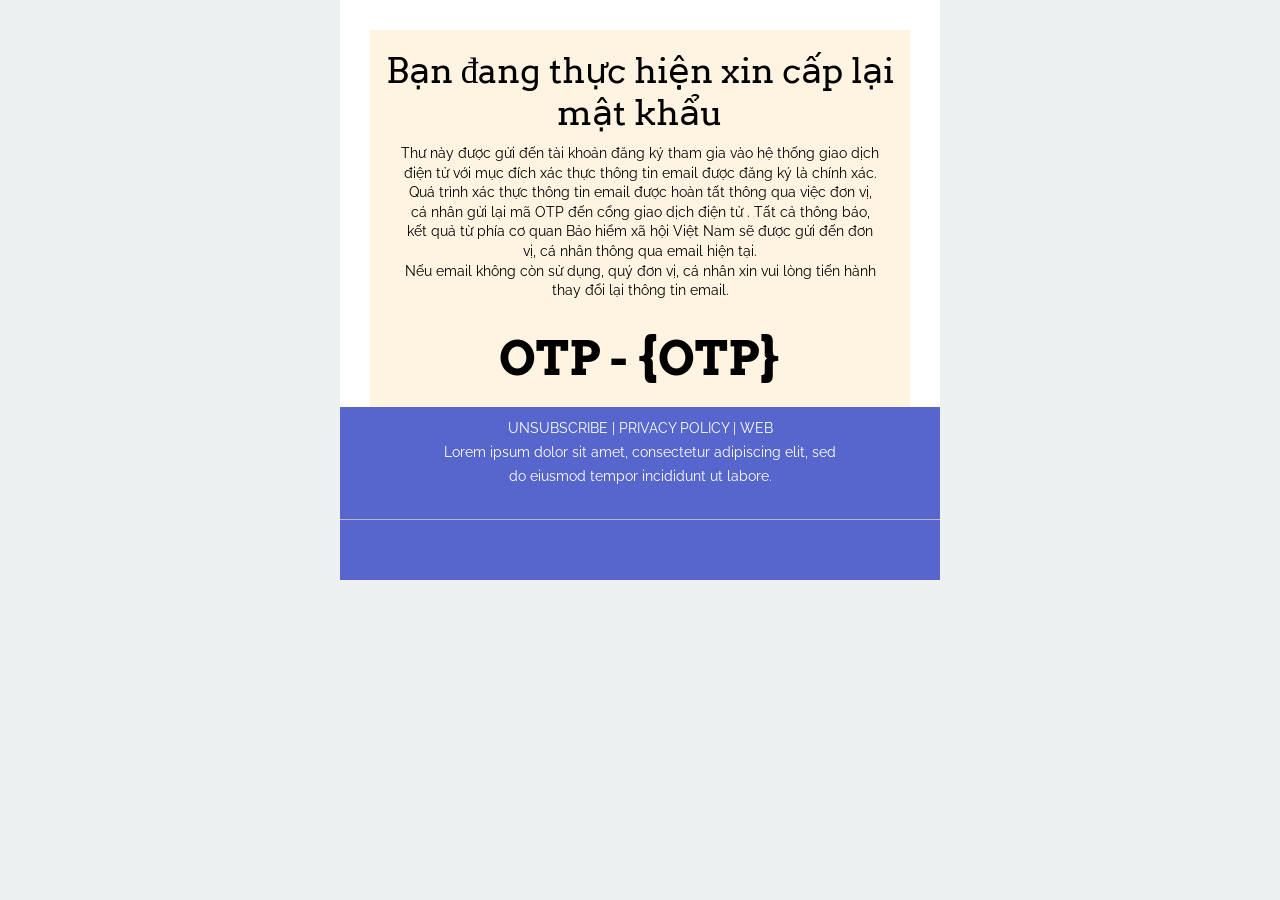
<file: BidaTrader.Server/wwwroot/Template/EmailTemplate.htm>
﻿<!DOCTYPE html PUBLIC "-//W3C//DTD XHTML 1.0 Transitional //EN" "http://www.w3.org/TR/xhtml1/DTD/xhtml1-transitional.dtd">
<html xmlns="http://www.w3.org/1999/xhtml"
      xmlns:v="urn:schemas-microsoft-com:vml"
      xmlns:o="urn:schemas-microsoft-com:office:office">
<head>
    <!--[if gte mso 9]>
        <xml>
            <o:OfficeDocumentSettings>
                <o:AllowPNG />
                <o:PixelsPerInch>96</o:PixelsPerInch>
            </o:OfficeDocumentSettings>
        </xml>
    <![endif]-->
    <meta http-equiv="Content-Type" content="text/html; charset=UTF-8" />
    <meta name="viewport" content="width=device-width, initial-scale=1.0" />
    <meta name="x-apple-disable-message-reformatting" />
    <!--[if !mso]><!-->
    <meta http-equiv="X-UA-Compatible" content="IE=edge" />
    <!--<![endif]-->
    <title></title>

    <style type="text/css">
        @media only screen and (min-width: 620px) {
            .u-row {
                width: 600px !important;
            }

                .u-row .u-col {
                    vertical-align: top;
                }

                .u-row .u-col-100 {
                    width: 600px !important;
                }
        }

        @media (max-width: 620px) {
            .u-row-container {
                max-width: 100% !important;
                padding-left: 0px !important;
                padding-right: 0px !important;
            }

            .u-row .u-col {
                min-width: 320px !important;
                max-width: 100% !important;
                display: block !important;
            }

            .u-row {
                width: 100% !important;
            }

            .u-col {
                width: 100% !important;
            }

                .u-col > div {
                    margin: 0 auto;
                }
        }

        body {
            margin: 0;
            padding: 0;
        }

        table,
        tr,
        td {
            vertical-align: top;
            border-collapse: collapse;
        }

        p {
            margin: 0;
        }

        .ie-container table,
        .mso-container table {
            table-layout: fixed;
        }

        * {
            line-height: inherit;
        }

        a[x-apple-data-detectors="true"] {
            color: inherit !important;
            text-decoration: none !important;
        }

        table,
        td {
            color: #000000;
        }

        #u_body a {
            color: #0000ee;
            text-decoration: underline;
        }

        @media (max-width: 480px) {
            #u_column_1 .v-col-border {
                border-top: 10px solid #ffffff !important;
                border-left: 10px solid #ffffff !important;
                border-right: 10px solid #ffffff !important;
                border-bottom: 0px solid transparent !important;
            }

            #u_content_heading_1 .v-font-size {
                font-size: 24px !important;
            }

            #u_content_text_1 .v-container-padding-padding {
                padding: 0px 10px 10px !important;
            }

            #u_content_heading_2 .v-font-size {
                font-size: 24px !important;
            }

            #u_content_text_3 .v-container-padding-padding {
                padding: 0px 10px 10px !important;
            }

            #u_content_social_1 .v-container-padding-padding {
                padding: 40px 10px 10px !important;
            }

            #u_content_text_2 .v-container-padding-padding {
                padding: 10px 10px 20px !important;
            }

            #u_content_image_2 .v-container-padding-padding {
                padding: 20px 10px 40px !important;
            }
        }
    </style>

    <!--[if !mso]><!-->
    <link href="https://fonts.googleapis.com/css?family=Raleway:400,700&display=swap"
          rel="stylesheet"
          type="text/css" />
    <link href="https://fonts.googleapis.com/css2?family=Arvo&display=swap" rel="stylesheet" type="text/css" />
    <!--<![endif]-->
</head>

<body class="clean-body u_body"
      style="margin: 0; padding: 0; -webkit-text-size-adjust: 100%; background-color: #ecf0f1; color: #000000">
    <!--[if IE]><div class="ie-container"><![endif]-->
    <!--[if mso]><div class="mso-container"><![endif]-->
    <table id="u_body"
           style="
                border-collapse: collapse;
                table-layout: fixed;
                border-spacing: 0;
                mso-table-lspace: 0pt;
                mso-table-rspace: 0pt;
                vertical-align: top;
                min-width: 320px;
                margin: 0 auto;
                background-color: #ecf0f1;
                width: 100%;
            "
           cellpadding="0"
           cellspacing="0">
        <tbody>
            <tr style="vertical-align: top">
                <td style="word-break: break-word; border-collapse: collapse !important; vertical-align: top">
                    <!--[if (mso)|(IE)]><table width="100%" cellpadding="0" cellspacing="0" border="0"><tr><td align="center" style="background-color: #ecf0f1;"><![endif]-->

                    <div class="u-row-container" style="padding: 0px; background-color: transparent">
                        <div class="u-row"
                             style="
                                    margin: 0 auto;
                                    min-width: 320px;
                                    max-width: 600px;
                                    overflow-wrap: break-word;
                                    word-wrap: break-word;
                                    word-break: break-word;
                                    background-color: transparent;
                                ">
                            <div style="
                                        border-collapse: collapse;
                                        display: table;
                                        width: 100%;
                                        height: 100%;
                                        background-color: transparent;
                                    ">
                                <!--[if (mso)|(IE)]><table width="100%" cellpadding="0" cellspacing="0" border="0"><tr><td style="padding: 0px;background-color: transparent;" align="center"><table cellpadding="0" cellspacing="0" border="0" style="width:600px;"><tr style="background-color: transparent;"><![endif]-->
                                <!--[if (mso)|(IE)]><td align="center" width="540" class="v-col-border" style="background-color: #fff3e1;width: 540px;padding: 0px;border-top: 30px solid #ffffff;border-left: 30px solid #ffffff;border-right: 30px solid #ffffff;border-bottom: 0px solid transparent;" valign="top"><![endif]-->
                                <div id="u_column_1"
                                     class="u-col u-col-100"
                                     style="
                                            max-width: 320px;
                                            min-width: 600px;
                                            display: table-cell;
                                            vertical-align: top;
                                        ">
                                    <div style="background-color: #fff3e1; height: 100%; width: 100% !important">
                                        <!--[if (!mso)&(!IE)]><!--><div class="v-col-border"
                                                                        style="
                                                    box-sizing: border-box;
                                                    height: 100%;
                                                    padding: 0px;
                                                    border-top: 30px solid #ffffff;
                                                    border-left: 30px solid #ffffff;
                                                    border-right: 30px solid #ffffff;
                                                    border-bottom: 0px solid transparent;
                                                ">
                                            <!--<![endif]-->
                                            <table id="u_content_heading_1"
                                                   style="font-family: 'Raleway', sans-serif"
                                                   role="presentation"
                                                   cellpadding="0"
                                                   cellspacing="0"
                                                   width="100%"
                                                   border="0">
                                                <tbody>
                                                    <tr>
                                                        <td class="v-container-padding-padding"
                                                            style="
                                                                    overflow-wrap: break-word;
                                                                    word-break: break-word;
                                                                    padding: 20px 10px 10px;
                                                                    font-family: 'Raleway', sans-serif;
                                                                "
                                                            align="left">
                                                            <!--[if mso]><table width="100%"><tr><td><![endif]-->
                                                            <h1 class="v-font-size"
                                                                style="
                                                                        margin: 0px;
                                                                        line-height: 120%;
                                                                        text-align: center;
                                                                        word-wrap: break-word;
                                                                        font-family: Arvo;
                                                                        font-size: 35px;
                                                                        font-weight: 400;
                                                                    ">
                                                                <span>
                                                                    <span>
                                                                        <span>
                                                                            <span>
                                                                                Bạn đang thực hiện xin cấp lại mật
                                                                                khẩu
                                                                            </span>
                                                                        </span>
                                                                    </span>
                                                                </span>
                                                            </h1>
                                                            <!--[if mso]></td></tr></table><![endif]-->
                                                        </td>
                                                    </tr>
                                                </tbody>
                                            </table>

                                            <table id="u_content_text_1"
                                                   style="font-family: 'Raleway', sans-serif"
                                                   role="presentation"
                                                   cellpadding="0"
                                                   cellspacing="0"
                                                   width="100%"
                                                   border="0">
                                                <tbody>
                                                    <tr>
                                                        <td class="v-container-padding-padding"
                                                            style="
                                                                    overflow-wrap: break-word;
                                                                    word-break: break-word;
                                                                    padding: 0px 30px 10px;
                                                                    font-family: 'Raleway', sans-serif;
                                                                "
                                                            align="left">
                                                            <div class="v-font-size"
                                                                 style="
                                                                        font-size: 14px;
                                                                        line-height: 140%;
                                                                        text-align: center;
                                                                        word-wrap: break-word;
                                                                    ">
                                                                <p style="line-height: 140%">
                                                                    Thư này được gửi đến tài khoản đăng ký tham gia
                                                                    vào hệ thống giao dịch điện tử với mục đích xác
                                                                    thực thông tin email được đăng ký là chính xác.
                                                                </p>
                                                                <p style="line-height: 140%">
                                                                    Quá trình xác thực thông tin email được hoàn tất
                                                                    thông qua việc đơn vị, cá nhân gửi lại mã OTP
                                                                    đến cổng giao dịch điện tử . Tất cả thông báo,
                                                                    kết quả từ phía cơ quan Bảo hiểm xã hội Việt Nam
                                                                    sẽ được gửi đến đơn vị, cá nhân thông qua email
                                                                    hiện tại.
                                                                </p>
                                                                <p style="line-height: 140%">
                                                                    Nếu email không còn sử dụng, quý đơn vị, cá nhân
                                                                    xin vui lòng tiến hành thay đổi lại thông tin
                                                                    email.
                                                                </p>
                                                            </div>
                                                        </td>
                                                    </tr>
                                                </tbody>
                                            </table>

                                            <table id="u_content_heading_2"
                                                   style="font-family: 'Raleway', sans-serif"
                                                   role="presentation"
                                                   cellpadding="0"
                                                   cellspacing="0"
                                                   width="100%"
                                                   border="0">
                                                <tbody>
                                                    <tr>
                                                        <td class="v-container-padding-padding"
                                                            style="
                                                                    overflow-wrap: break-word;
                                                                    word-break: break-word;
                                                                    padding: 20px 10px 10px;
                                                                    font-family: 'Raleway', sans-serif;
                                                                "
                                                            align="left">
                                                            <!--[if mso]><table width="100%"><tr><td><![endif]-->
                                                            <h1 class="v-font-size"
                                                                style="
                                                                        margin: 0px;
                                                                        line-height: 120%;
                                                                        text-align: center;
                                                                        word-wrap: break-word;
                                                                        font-family: Arvo;
                                                                        font-size: 47px;
                                                                        font-weight: 400;
                                                                    ">
                                                                <span>
                                                                    <span>
                                                                        <span>
                                                                            <span>
                                                                                <span>
                                                                                    <strong>OTP - {OTP}</strong>
                                                                                </span>
                                                                            </span>
                                                                        </span>
                                                                    </span>
                                                                </span>
                                                            </h1>
                                                            <!--[if mso]></td></tr></table><![endif]-->
                                                        </td>
                                                    </tr>
                                                </tbody>
                                            </table>

                                            <table id="u_content_text_3"
                                                   style="font-family: 'Raleway', sans-serif"
                                                   role="presentation"
                                                   cellpadding="0"
                                                   cellspacing="0"
                                                   width="100%"
                                                   border="0">
                                                <tbody>
                                                    <tr>
                                                        <td class="v-container-padding-padding"
                                                            style="
                                                                    overflow-wrap: break-word;
                                                                    word-break: break-word;
                                                                    padding: 0px 30px 10px;
                                                                    font-family: 'Raleway', sans-serif;
                                                                "
                                                            align="left">
                                                            <div class="v-font-size"
                                                                 style="
                                                                        font-size: 14px;
                                                                        color: #f50e0e;
                                                                        line-height: 140%;
                                                                        text-align: center;
                                                                        word-wrap: break-word;
                                                                    ">
                                                                <p style="line-height: 140%"> </p>
                                                                <p style="line-height: 140%"> </p>
                                                            </div>
                                                        </td>
                                                    </tr>
                                                </tbody>
                                            </table>

                                            <!--[if (!mso)&(!IE)]><!-->
                                        </div>
                                        <!--<![endif]-->
                                    </div>
                                </div>
                                <!--[if (mso)|(IE)]></td><![endif]-->
                                <!--[if (mso)|(IE)]></tr></table></td></tr></table><![endif]-->
                            </div>
                        </div>
                    </div>

                    <div class="u-row-container" style="padding: 0px; background-color: transparent">
                        <div class="u-row"
                             style="
                                    margin: 0 auto;
                                    min-width: 320px;
                                    max-width: 600px;
                                    overflow-wrap: break-word;
                                    word-wrap: break-word;
                                    word-break: break-word;
                                    background-color: transparent;
                                ">
                            <div style="
                                        border-collapse: collapse;
                                        display: table;
                                        width: 100%;
                                        height: 100%;
                                        background-color: transparent;
                                    ">
                                <!--[if (mso)|(IE)]><table width="100%" cellpadding="0" cellspacing="0" border="0"><tr><td style="padding: 0px;background-color: transparent;" align="center"><table cellpadding="0" cellspacing="0" border="0" style="width:600px;"><tr style="background-color: transparent;"><![endif]-->
                                <!--[if (mso)|(IE)]><td align="center" width="600" class="v-col-border" style="background-color: #5766cc;width: 600px;padding: 0px;border-top: 0px solid transparent;border-left: 0px solid transparent;border-right: 0px solid transparent;border-bottom: 0px solid transparent;border-radius: 0px;-webkit-border-radius: 0px; -moz-border-radius: 0px;" valign="top"><![endif]-->
                                <div class="u-col u-col-100"
                                     style="
                                            max-width: 320px;
                                            min-width: 600px;
                                            display: table-cell;
                                            vertical-align: top;
                                        ">
                                    <div style="
                                                background-color: #5766cc;
                                                height: 100%;
                                                width: 100% !important;
                                                border-radius: 0px;
                                                -webkit-border-radius: 0px;
                                                -moz-border-radius: 0px;
                                            ">
                                        <!--[if (!mso)&(!IE)]><!--><div class="v-col-border"
                                                                        style="
                                                    box-sizing: border-box;
                                                    height: 100%;
                                                    padding: 0px;
                                                    border-top: 0px solid transparent;
                                                    border-left: 0px solid transparent;
                                                    border-right: 0px solid transparent;
                                                    border-bottom: 0px solid transparent;
                                                    border-radius: 0px;
                                                    -webkit-border-radius: 0px;
                                                    -moz-border-radius: 0px;
                                                ">
                                            <!--<![endif]-->
                                            <table id="u_content_text_2"
                                                   style="font-family: 'Raleway', sans-serif"
                                                   role="presentation"
                                                   cellpadding="0"
                                                   cellspacing="0"
                                                   width="100%"
                                                   border="0">
                                                <tbody>
                                                    <tr>
                                                        <td class="v-container-padding-padding"
                                                            style="
                                                                    overflow-wrap: break-word;
                                                                    word-break: break-word;
                                                                    padding: 10px 100px 30px;
                                                                    font-family: 'Raleway', sans-serif;
                                                                "
                                                            align="left">
                                                            <div class="v-font-size"
                                                                 style="
                                                                        font-size: 14px;
                                                                        color: #ffffff;
                                                                        line-height: 170%;
                                                                        text-align: center;
                                                                        word-wrap: break-word;
                                                                    ">
                                                                <p style="line-height: 170%">
                                                                    UNSUBSCRIBE   |   PRIVACY POLICY   |   WEB
                                                                </p>
                                                                <p style="line-height: 170%"> </p>
                                                                <p style="line-height: 170%">
                                                                    Lorem ipsum dolor sit amet, consectetur
                                                                    adipiscing elit, sed do eiusmod tempor
                                                                    incididunt ut labore.
                                                                </p>
                                                            </div>
                                                        </td>
                                                    </tr>
                                                </tbody>
                                            </table>

                                            <table style="font-family: 'Raleway', sans-serif"
                                                   role="presentation"
                                                   cellpadding="0"
                                                   cellspacing="0"
                                                   width="100%"
                                                   border="0">
                                                <tbody>
                                                    <tr>
                                                        <td class="v-container-padding-padding"
                                                            style="
                                                                    overflow-wrap: break-word;
                                                                    word-break: break-word;
                                                                    padding: 0px;
                                                                    font-family: 'Raleway', sans-serif;
                                                                "
                                                            align="left">
                                                            <table height="0px"
                                                                   align="center"
                                                                   border="0"
                                                                   cellpadding="0"
                                                                   cellspacing="0"
                                                                   width="100%"
                                                                   style="
                                                                        border-collapse: collapse;
                                                                        table-layout: fixed;
                                                                        border-spacing: 0;
                                                                        mso-table-lspace: 0pt;
                                                                        mso-table-rspace: 0pt;
                                                                        vertical-align: top;
                                                                        border-top: 1px solid #bbbbbb;
                                                                        -ms-text-size-adjust: 100%;
                                                                        -webkit-text-size-adjust: 100%;
                                                                    ">
                                                                <tbody>
                                                                    <tr style="vertical-align: top">
                                                                        <td style="
                                                                                    word-break: break-word;
                                                                                    border-collapse: collapse !important;
                                                                                    vertical-align: top;
                                                                                    font-size: 0px;
                                                                                    line-height: 0px;
                                                                                    mso-line-height-rule: exactly;
                                                                                    -ms-text-size-adjust: 100%;
                                                                                    -webkit-text-size-adjust: 100%;
                                                                                ">
                                                                            <span>&#160;</span>
                                                                        </td>
                                                                    </tr>
                                                                </tbody>
                                                            </table>
                                                        </td>
                                                    </tr>
                                                </tbody>
                                            </table>

                                            <table id="u_content_image_2"
                                                   style="font-family: 'Raleway', sans-serif"
                                                   role="presentation"
                                                   cellpadding="0"
                                                   cellspacing="0"
                                                   width="100%"
                                                   border="0">
                                                <tbody>
                                                    <tr>
                                                        <td class="v-container-padding-padding"
                                                            style="
                                                                    overflow-wrap: break-word;
                                                                    word-break: break-word;
                                                                    padding: 30px 10px;
                                                                    font-family: 'Raleway', sans-serif;
                                                                "
                                                            align="left">
                                                            <table width="100%"
                                                                   cellpadding="0"
                                                                   cellspacing="0"
                                                                   border="0">
                                                                <tr>
                                                                    <td style="
                                                                                padding-right: 0px;
                                                                                padding-left: 0px;
                                                                            "
                                                                        align="center"></td>
                                                                </tr>
                                                            </table>
                                                        </td>
                                                    </tr>
                                                </tbody>
                                            </table>

                                            <!--[if (!mso)&(!IE)]><!-->
                                        </div>
                                        <!--<![endif]-->
                                    </div>
                                </div>
                                <!--[if (mso)|(IE)]></td><![endif]-->
                                <!--[if (mso)|(IE)]></tr></table></td></tr></table><![endif]-->
                            </div>
                        </div>
                    </div>

                    <!--[if (mso)|(IE)]></td></tr></table><![endif]-->
                </td>
            </tr>
        </tbody>
    </table>
    <!--[if mso]></div><![endif]-->
    <!--[if IE]></div><![endif]-->
</body>
</html>
</file>
